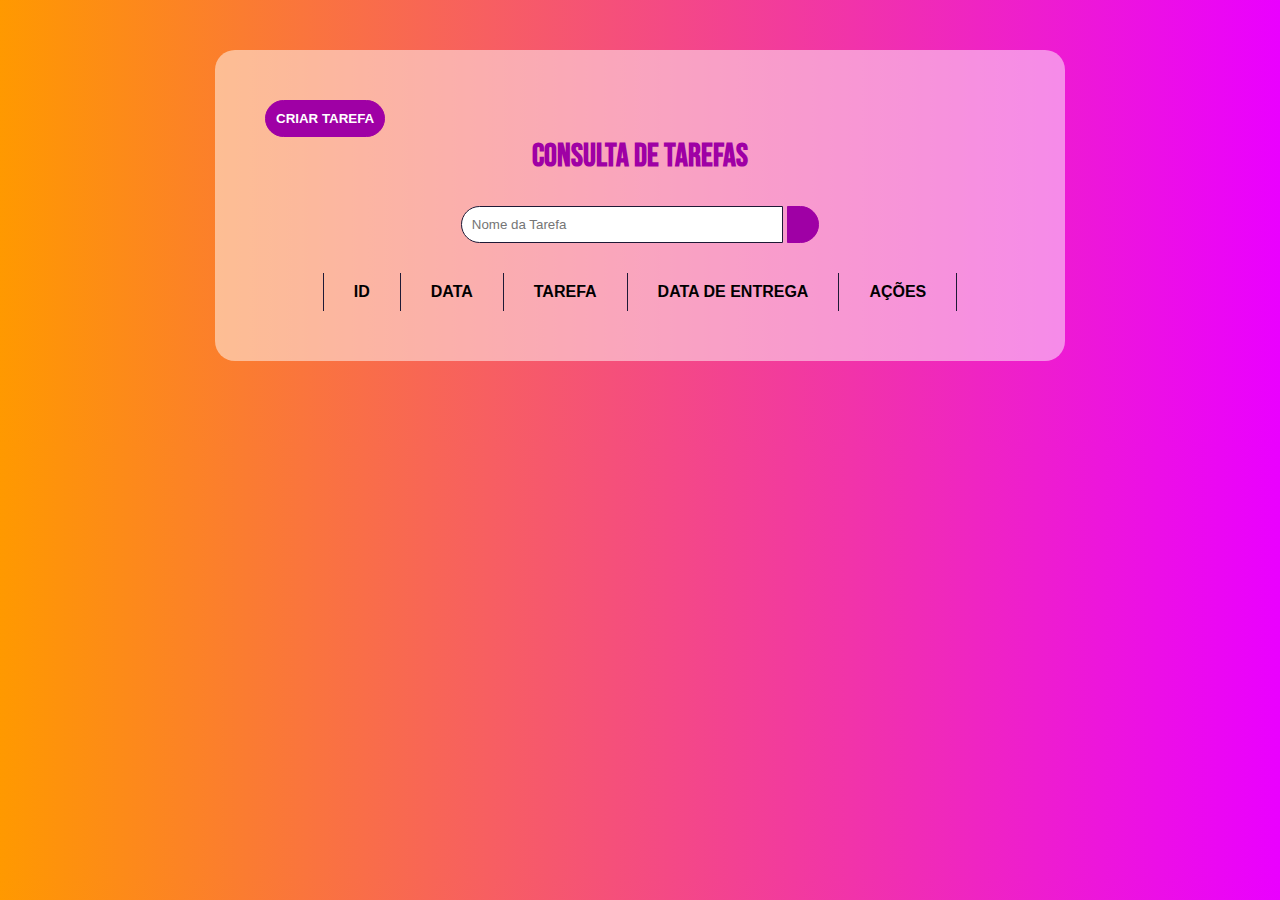
<file: index.html>
<!DOCTYPE html>
<html lang="en">
<head>
    <meta charset="UTF-8">
    <meta http-equiv="X-UA-Compatible" content="IE=edge">
    <meta name="viewport" content="width=device-width, initial-scale=1.0">
    <title>Document</title>
    <link rel="stylesheet" href="https://cdnjs.cloudflare.com/ajax/libs/font-awesome/6.1.2/css/all.min.css" integrity="sha512-1sCRPdkRXhBV2PBLUdRb4tMg1w2YPf37qatUFeS7zlBy7jJI8Lf4VHwWfZZfpXtYSLy85pkm9GaYVYMfw5BC1A==" crossorigin="anonymous" referrerpolicy="no-referrer" />
    <link rel="stylesheet" href="style.css">
    <script src="lista.js"></script>
</head>
<body onload="tarefa.carregaColsulta()">
    <div id="container"> 
        <div id="taref">
           <button><a href="criar_tarefa.html">Criar Tarefa</a></button> 
        </div>
      
        <h1 class="titule">Consulta de Tarefas</h1>
            <div class="formulario">
                <input id="nome" name="Text" type="text" placeholder="Nome da Tarefa">
                <button onclick="tarefa.pesquisarTarefa()" type="submit"> <i class="fa-solid fa-magnifying-glass"></i> </button>
            </div>
            
        
        <table>
            <thead>
                <th>ID</th>
                <th>Data</th>
                <th>Tarefa</th>
                <th>Data de Entrega</th>
                <th>Ações</th>
            </thead>
            <tbody id="tbody">

            </tbody>
           
        </table>
        
    </div>
    <div id="vol">

    </div>
   

    
</body>
</html>
</file>
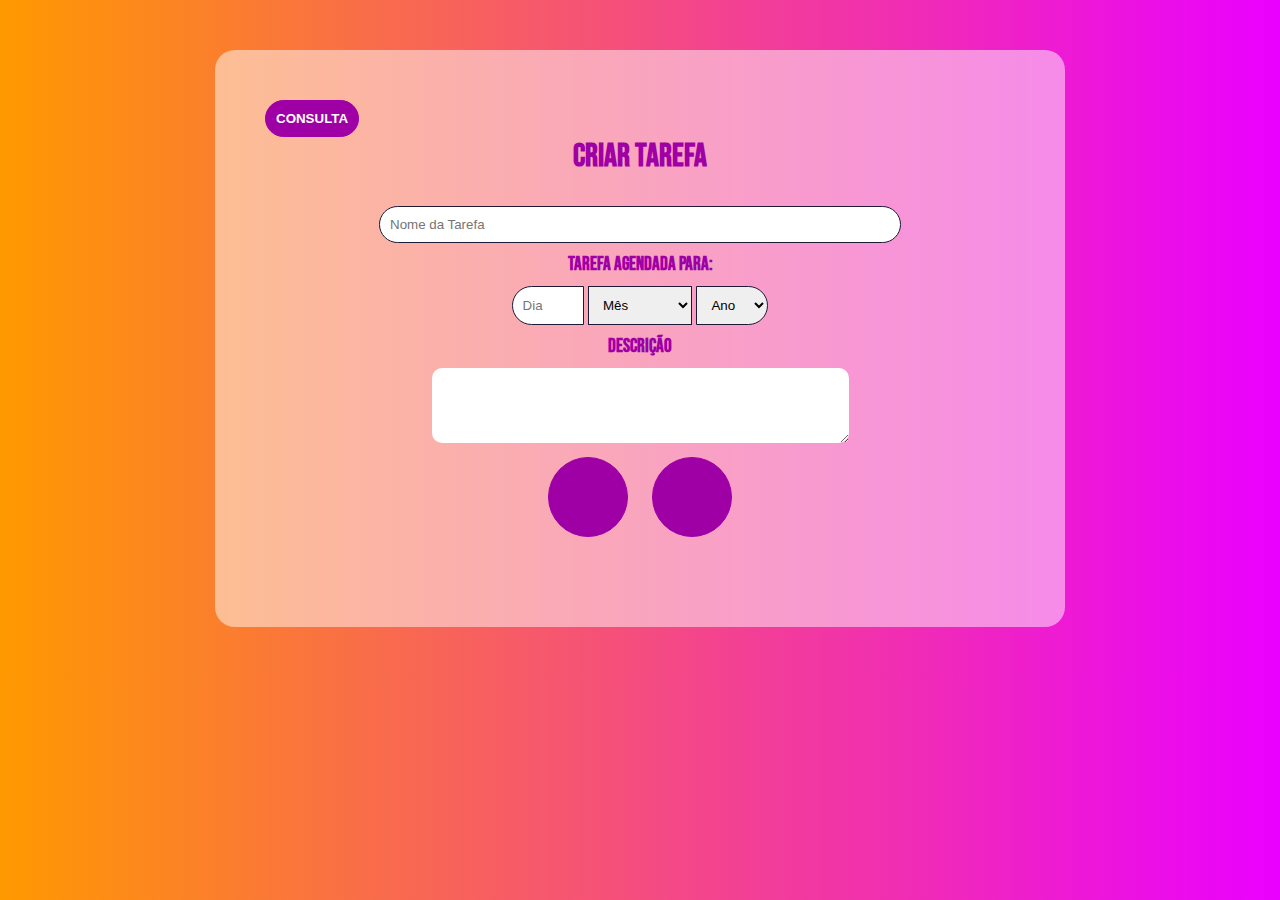
<file: criar_tarefa.html>
<!DOCTYPE html>
<html lang="en">
<head>
    <meta charset="UTF-8">
    <meta http-equiv="X-UA-Compatible" content="IE=edge">
    <meta name="viewport" content="width=device-width, initial-scale=1.0">
    <title>Document</title>
    <link rel="stylesheet" href="https://cdnjs.cloudflare.com/ajax/libs/font-awesome/6.1.2/css/all.min.css" integrity="sha512-1sCRPdkRXhBV2PBLUdRb4tMg1w2YPf37qatUFeS7zlBy7jJI8Lf4VHwWfZZfpXtYSLy85pkm9GaYVYMfw5BC1A==" crossorigin="anonymous" referrerpolicy="no-referrer" />
    <link rel="stylesheet" href="style.css">
    <script src="lista.js"></script>
</head>
<body>
    
    <div id="container">
        <div id="taref">
            <button><a href="index.html">Consulta</a></button>
        </div>
        <h1 class="titule">Criar Tarefa</h1>
        <div class="formulario">
            <input id="nome" class="input_Index block" type="text" placeholder="Nome da Tarefa">
            
            <h3>Tarefa Agendada para:</h3>
            <input class="input_Index dia" type="number" max="30" min="0" placeholder="Dia" id="diag">
            <select name="mes" id="mesg">
                <option value="">Mês</option>
                <option value="01">Janeiro</option>
                <option value="02">Fevereiro</option>
                <option value="03">Março</option>
                <option value="04">Abril</option>
                <option value="05">Maio</option>
                <option value="06">Junho</option>
                <option value="07">Julho</option>
                <option value="08">Agosto</option>
                <option value="09">Setembro</option>
                <option value="10">Outubro</option>
                <option value="11">Novembro</option>
                <option value="12">Desembro</option>
            </select>
            <select class="ano" name="ano" id="anog">
                <option value="">Ano</option>
                <option value="2022">2022</option>enviar
                <option value="2023">2023</option>
                <option value="2024">2024</option>
                <option value="2025">2025</option>
            </select>
            <h3>Descrição</h3>
            <textarea name="descricao" id="descricao" cols="50" rows="5"></textarea>
            <br>
            <button onclick="tarefa.start()" class="bot"><i class="fa-solid fa-paper-plane fa-2x "></i></button>
            <button onclick="tarefa.limpar()" class="bot"><i class="fa-solid fa-delete-left fa-2x"></i></i></button>
        </div>
            

        
    </div>


    
</body>
</html>
</file>
<file: style.css>
@import url('https://fonts.googleapis.com/css2?family=Bebas+Neue&display=swap');

*{
    padding: 0;
    margin: 0;
}

body{
    font-family: 'Gill Sans', 'Gill Sans MT', Calibri, 'Trebuchet MS', sans-serif;
    background: linear-gradient(to right,rgb(255, 153, 0),rgb(234, 0, 255));
}
#container{
    width: 750px;
    margin: 50px auto;
    background-color: rgba(255, 255, 255, 0.493);
    border-radius: 20px;
    padding: 50px;

}
h1, h3{
    font-family: 'Bebas Neue', cursive;
}
.titule{
    text-align: center;
    color: rgb(159, 0, 165);
    
}
.formulario{
    text-align: center;
    margin: 30px;
}
input{
    width: 300px;
    padding: 10px;
    border: 1px solid rgb(30, 25, 54) ;
    border-radius: 50px 0px 0 50px;

    
}
button{
    background-color: rgb(159, 0, 165);
    padding: 10px;
    border: none;
    border-radius: 0 50px 50px 0;
    border: 1px solid rgb(159, 0, 165);
    
}
i{
    color: white;
    margin: 5px;
}
a{
    text-decoration: none;
    text-transform: uppercase;
    font-weight: 900;
    color: white;
}

#taref button{
    
    background-color: rgb(159, 0, 165);
    padding: 10px;
    border: none;
    border-radius: 50px;
    border: 1px solid rgb(159, 0, 165);
    
}
table{
    margin: 0 auto;
    border-collapse: collapse;
}
thead{
    margin: 10px 0;
}

th{
    padding: 10px 30px;
    border: 1px solid rgb(30, 25, 54);
    border-top: none;
    border-bottom: none ;
    text-transform: uppercase;
}
tbody{
    text-align: center;
}
tbody tr{
    border-bottom: 1px solid rgb(30, 25, 54);
}

tbody tr td{
    padding: 10px;
}
#res{
    display: none;
    text-align: center;
}

.input_Index{
    border-radius: 50px ;
}
.block{
 width: 500px;
 
}
.dia{
    width: 50px;
    border-radius: 50px 0px 0px 50px;
    height: 17px;
}
select{
    padding: 10px;
    border: 1px solid rgb(30, 25, 54);

}
.ano{
    border-radius: 0px 50px 50px 0px;
}
h3{
    margin: 10px;
    color: rgb(159, 0, 165);
}
textarea{
    border-radius: 10px;
    padding: 0;
    margin: 0;
    border: none;
}
.bot{
    width: 80px;
    height: 80px;
    padding: 20px;
    border-radius: 50px;
    margin: 10px;

}
.bot i:hover{
    color: rgb(159, 0, 165);
    transition: 0.4s;
}
.bot:hover{
    background-color: white;
    border: none;
    transition: 0.4s;

}

.btn{
    background: none;
    border: none;
}

.btn i:hover{
    color: rgb(159, 0, 165);
    transition: 0.4s;
   
}

.des i:hover{
    color: rgb(159, 0, 165);
    transition: 0.4s;
   
}
strong{
    color: rgb(159, 0, 165);;
}

#vol{
    color: rgb(159, 0, 165, 0);
    width: 750px;
    
    margin: 0 auto;
    padding: 15px;
}
#vol a{
    color: white;
    background-color:rgb(159, 0, 165);
    padding: 10px;
    border-radius: 15px;

}
#vol a:hover{
    background-color: white;
    color: rgb(159, 0, 165);
    transition: 0.4s;
   
}

@media (max-width: 320px) {
    
    #container{
        width: 300px;
        margin: 20px auto;
        padding: 10px;
    }

    input{
       width: 60%;
       display: block;
       margin-bottom: 10px;
       border-radius: 10px;
        
    }
    select{
        width: 100%;
        display: block;
        border-radius: 10px;
        margin-bottom: 10px;
    }
    .ano{
        width: 100%;
        border-radius: 10px;
    }
    .dia{
        width: 100%;
        border-radius: 10px;
    }
    .block{
        width: 100%;
        
    }
       textarea{
        width: 100%;
    }
    button{
       margin-bottom: 20px;
       border-radius: 50px;
        
    }
    .formulario input{
        display: inline;
    }
    tbody tr td{
        padding: 0;
        font-size: 12px;
    }
    th{
        padding: 0 ;
        font-size: 12px;
    }
    thead{
        margin: 0;
    }
    i{
        color: white;
        margin: 0;
        padding: 0;
        
    }
    
    
    
    
}
@media (min-width: 320px) and (max-width: 584px) {
    
    #container{
        width: 300px;
        margin: 20px auto;
        padding: 10px;
    }

    input{
       width: 60%;
       display: block;
       margin-bottom: 10px;
       border-radius: 10px;
        
    }
    select{
        width: 100%;
        display: block;
        border-radius: 10px;
        margin-bottom: 10px;
    }
    .ano{
        width: 100%;
        border-radius: 10px;
    }
    .dia{
        width: 100%;
        border-radius: 10px;
    }
    .block{
        width: 100%;
        
    }
       textarea{
        width: 100%;
    }
    button{
       margin-bottom: 20px;
       border-radius: 50px;
        
    }
    .formulario input{
        display: inline;
    }
    tbody tr td{
        padding: 0;
        font-size: 12px;
    }
    th{
        padding: 0 ;
        font-size: 12px;
    }
    thead{
        margin: 0;
    }
    i{
        color: white;
        margin: 0;
        padding: 0;
        
    }
    
    
    
    
}
</file>
